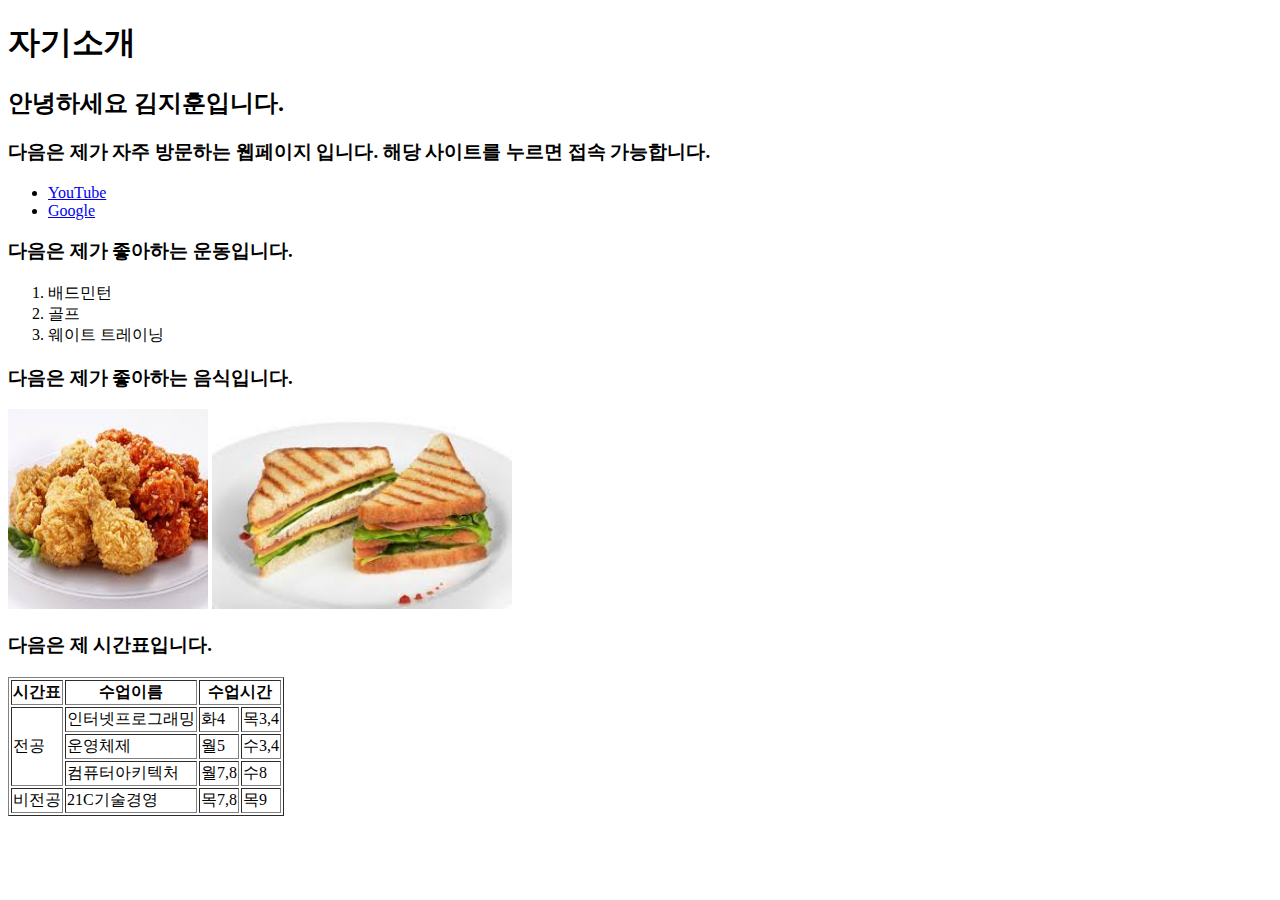
<file: LAB1/index.html>
<!DOCTYPE html>
<html>
    <head>
        <meta charset = "utf-8">
        <title>LAB1</title>
    </head>

    <body>
        <h1>자기소개</h1>
        <h2>안녕하세요 김지훈입니다.</h2>

        <h3>다음은 제가 자주 방문하는 웹페이지 입니다. 해당 사이트를 누르면 접속 가능합니다.</h3>

        <ul>
            <li><a href = "https://www.youtube.com">YouTube</a></li>
            <li><a href = "https://www.google.com">Google</a></li>
        </ul>
        
        <h3>다음은 제가 좋아하는 운동입니다.</h3>

        <ol>
            <li>배드민턴</li>
            <li>골프</li>
            <li>웨이트 트레이닝</li>
        </ol>

        <h3>다음은 제가 좋아하는 음식입니다.</h3>

        <p>
            <img src = "Chicken.jpg" alt = "치킨" width = "200" height = "200">
            <img src = "Sandwitch.jpg" alt = "샌드위치" width = "300" height = "200">
        </p>

        <h3>다음은 제 시간표입니다.</h3>

        <table border = "1">
            <thead>
                <tr>
                    <th>시간표</th>
                    <th>수업이름</th>
                    <th colspan = "2">수업시간</th>
                </tr>
            </thead>
            <tbody>
                <tr>
                    <td rowspan = "3">전공</td>
                    <td>인터넷프로그래밍</td>
                    <td>화4</td>
                    <td>목3,4</td>
                </tr>
                <tr>
                    <td>운영체제</td>
                    <td>월5</td>
                    <td>수3,4</td>
                </tr>
                <tr>
                    <td>컴퓨터아키텍처</td>
                    <td>월7,8</td>
                    <td>수8</td>
                </tr>                
                <tr>
                    <td>비전공</td>
                    <td>21C기술경영</td>
                    <td>목7,8</td>
                    <td>목9</td>
                </tr>
            </tbody>
        </table>


    </body>

</html>
</file>
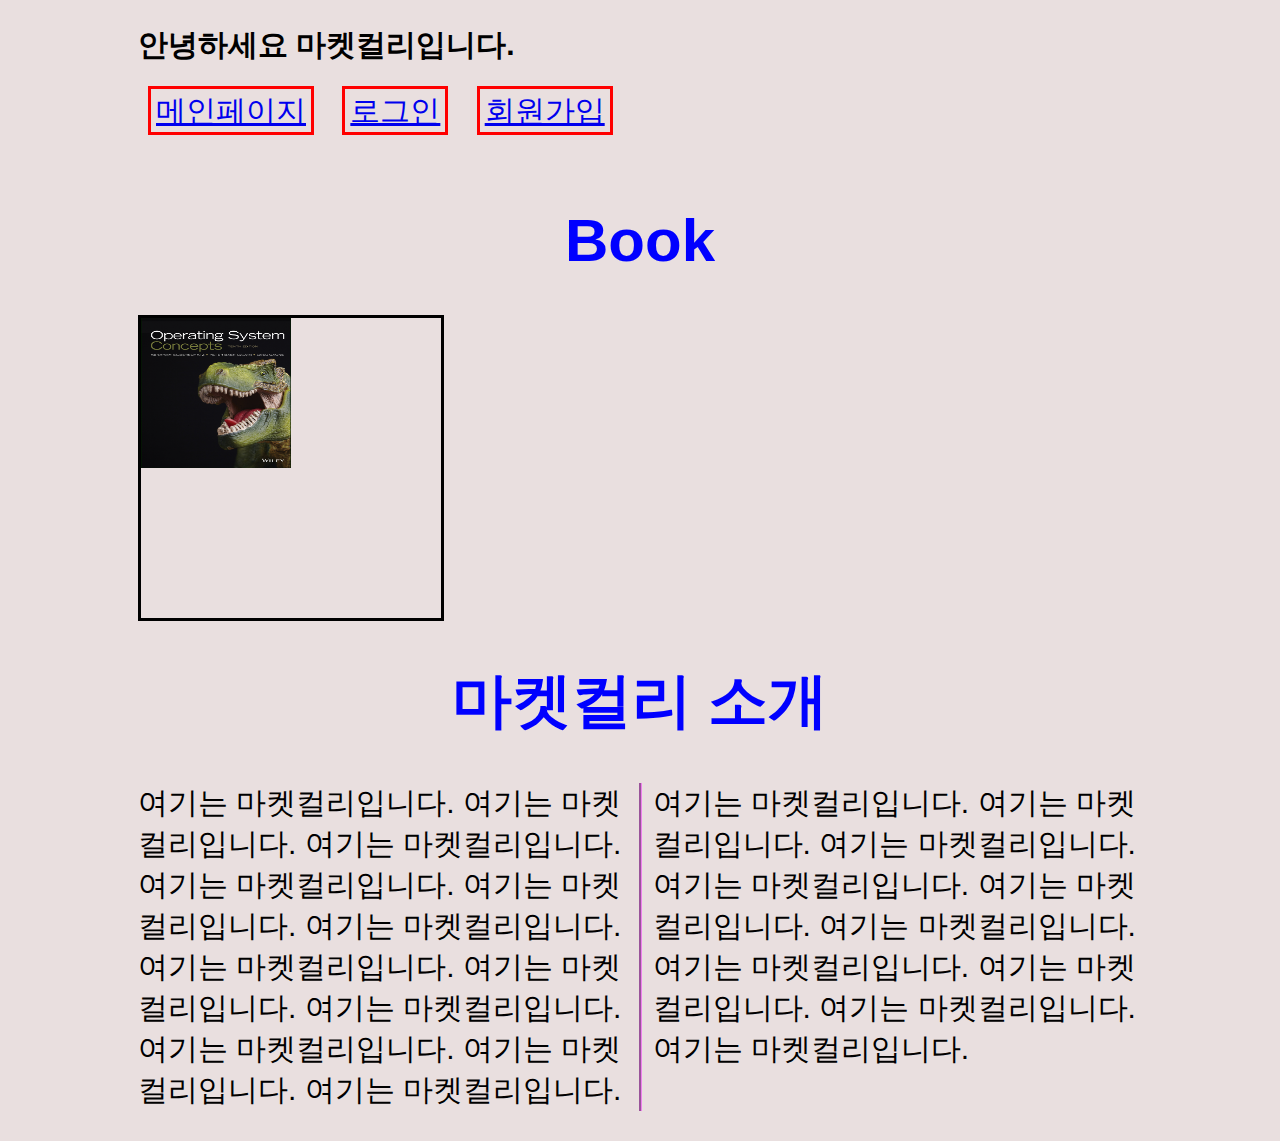
<file: LAB3/index.html>
<!DOCTYPE html>

<html>
    <head>
        <meta charset="utf-8">
        <title>LAB3 index</title>
        <link rel = "stylesheet" type = "text/css" href = "main.css">
    </head>

    <body>
        <h2>안녕하세요 마켓컬리입니다.</h2>
        <div class="a"><a href = "https://2013147539.github.io/HomeworkRepository/LAB3/index.html">메인페이지</a></div>
        <div class="a"><a href = "https://2013147539.github.io/HomeworkRepository/LAB3/login.html">로그인</a></div>
        <div class="a"><a href = "https://2013147539.github.io/HomeworkRepository/LAB3/signup.html">회원가입</a></div>
        <br>
        <br>
        <h1>Book</h1>
        <div class="b">
            <img src = "bookimage1.PNG" width = "150" height = "150" alt = "Operating System">
        </div>

        <h1>마켓컬리 소개</h1>
        <p class="a">
            여기는 마켓컬리입니다. 여기는 마켓컬리입니다. 여기는 마켓컬리입니다. 여기는 마켓컬리입니다. 여기는 마켓컬리입니다. 여기는 마켓컬리입니다. 여기는 마켓컬리입니다. 여기는 마켓컬리입니다. 여기는 마켓컬리입니다. 여기는 마켓컬리입니다. 여기는 마켓컬리입니다. 여기는 마켓컬리입니다. 여기는 마켓컬리입니다. 여기는 마켓컬리입니다. 여기는 마켓컬리입니다. 여기는 마켓컬리입니다. 여기는 마켓컬리입니다. 여기는 마켓컬리입니다. 여기는 마켓컬리입니다. 여기는 마켓컬리입니다. 여기는 마켓컬리입니다. 여기는 마켓컬리입니다.
        </p>
    </body>
</html>
</file>
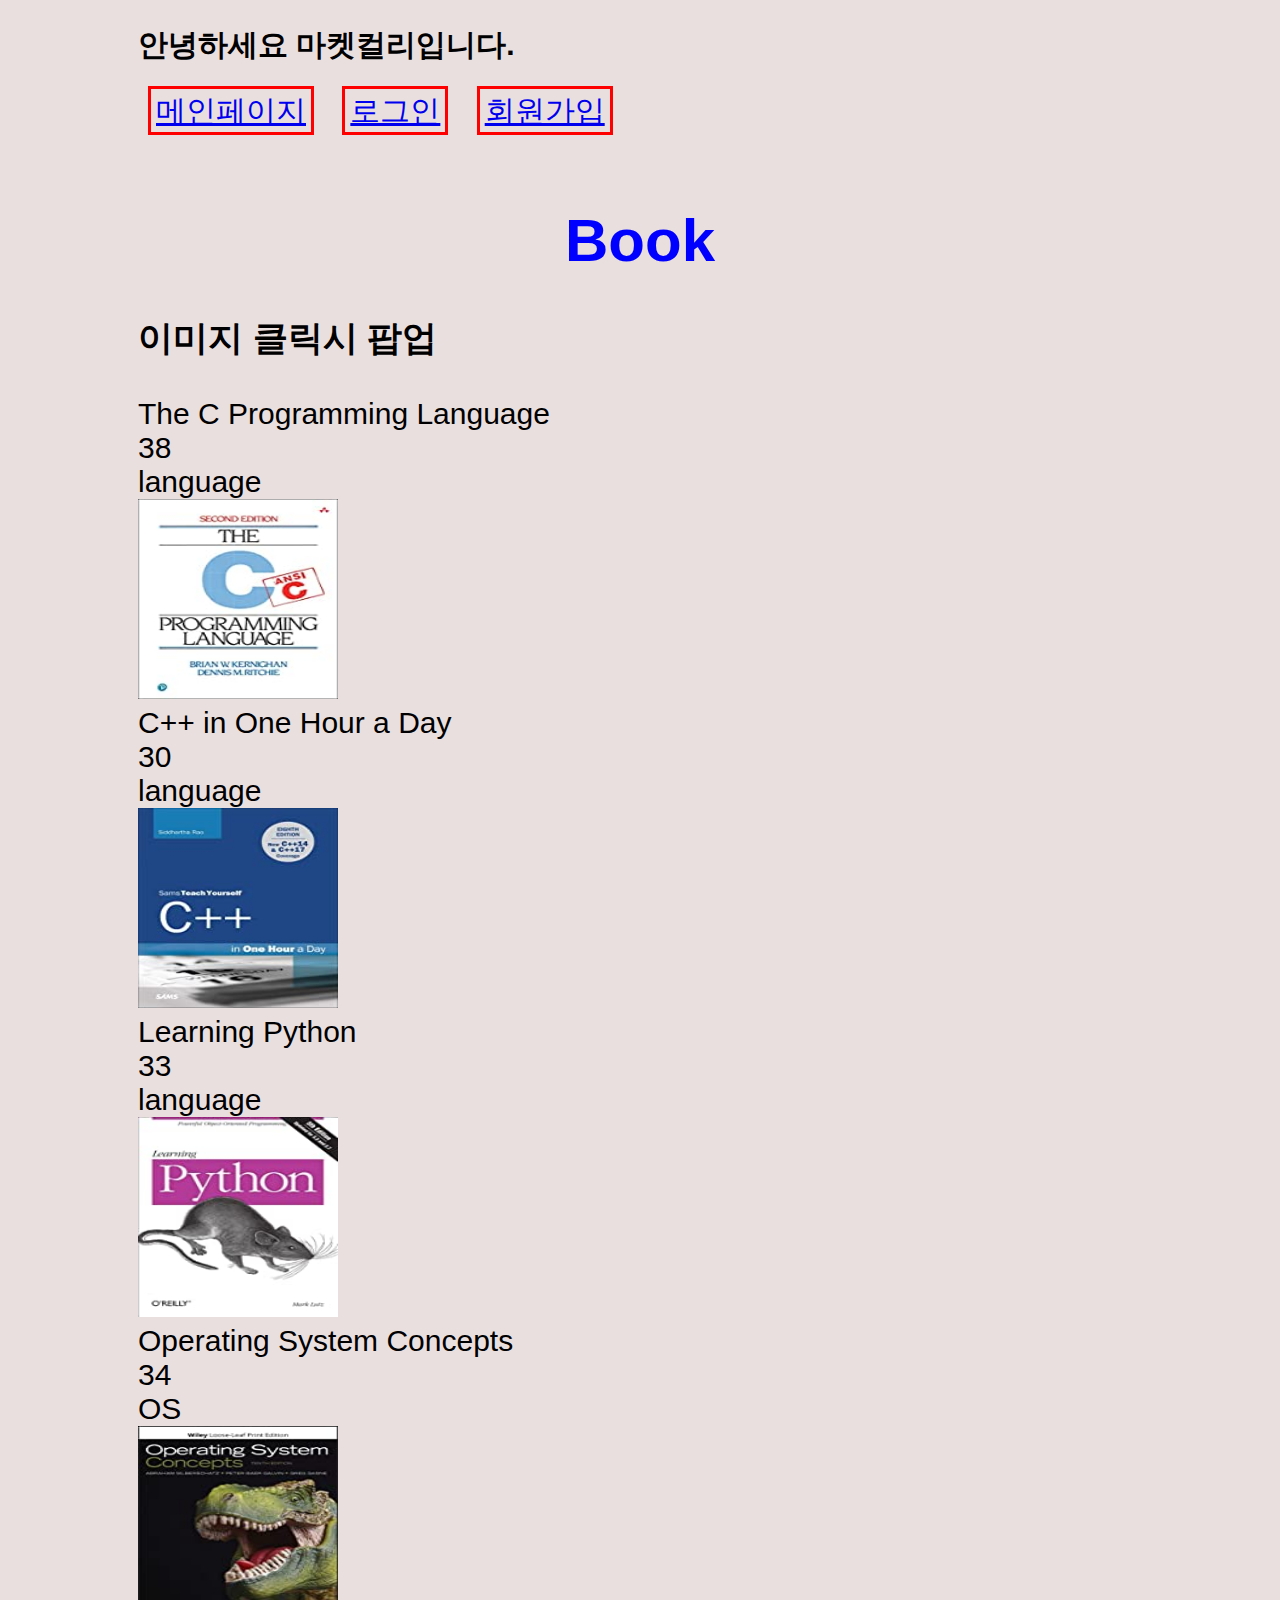
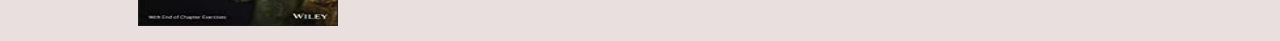
<file: LAB4/index.html>
<!DOCTYPE html>

<html>
    <head>
        <meta charset="utf-8">
        <title>LAB4 main page</title>
        <link rel = "stylesheet" type = "text/css" href = "main.css">
        <script>
            var i = 0;
            var k = 0;
            fetch("https://2013147539.github.io/HomeworkRepository/LAB4/product.json")
            .then(response => {
                return response.json()
            })
            .then(data => {
                console.log(data);
                for (i = 0 ; i < 4 ; i++) {
                    load(data[i]);
                }
                var interval = setInterval(function () {
                    if(window.innerHeight + window.scrollY >= document.body.offsetHeight) {
                        load(data[i]);
                        i++;
                    }
                    if(i>=10) { clearInterval(interval); }
                }, 1000)
/*
                for (var i in data) {
                    load(data[i]);
                }
*/
            })         
            .catch(error => console.log("fetch error"));


            
            var j = 0;
            function load(product) {


                const name = document.createElement("div");
                const price = document.createElement("div");
                const image = document.createElement("img");
                const type = document.createElement("div");
                name.textContent = product.name;
                price.textContent = product.price;
                type.textContent = product.type;
                image.src = product.image;
                image.width = 200;
                image.height = 200;
                image.alt = product.name;
                image.addEventListener("click", () => {
                    alert("책의 이름은 " + product.name + " 이고\n" + "책의 종류는 " + product.type + " 입니다.\n" + "가격은 " + product.price + "$ 입니다.");
                })
                

                var products = document.createElement("div");



                document.body.appendChild(products);
                products.id = "id"+j++;


                products.appendChild(name);
                products.appendChild(price);
                products.appendChild(type);
                products.appendChild(image); 
            

                /*
                document.body.appendChild(products);
                products.id = "id"+j++;



                products.appendChild(name);
                products.appendChild(price);
                products.appendChild(type);

                products.appendChild(image); 
                */
            }





        </script>
    </head>

    <body>
        <h2>안녕하세요 마켓컬리입니다.</h2>
        <div class="a"><a href = "https://2013147539.github.io/HomeworkRepository/LAB4/index.html">메인페이지</a></div>
        <div class="a"><a href = "https://2013147539.github.io/HomeworkRepository/LAB4/login.html">로그인</a></div>
        <div class="a"><a href = "https://2013147539.github.io/HomeworkRepository/LAB4/signup.html">회원가입</a></div>
        <br>
        <br>
        <h1>Book</h1>
        <h3>이미지 클릭시 팝업</h3>

    </body>
</html>
</file>
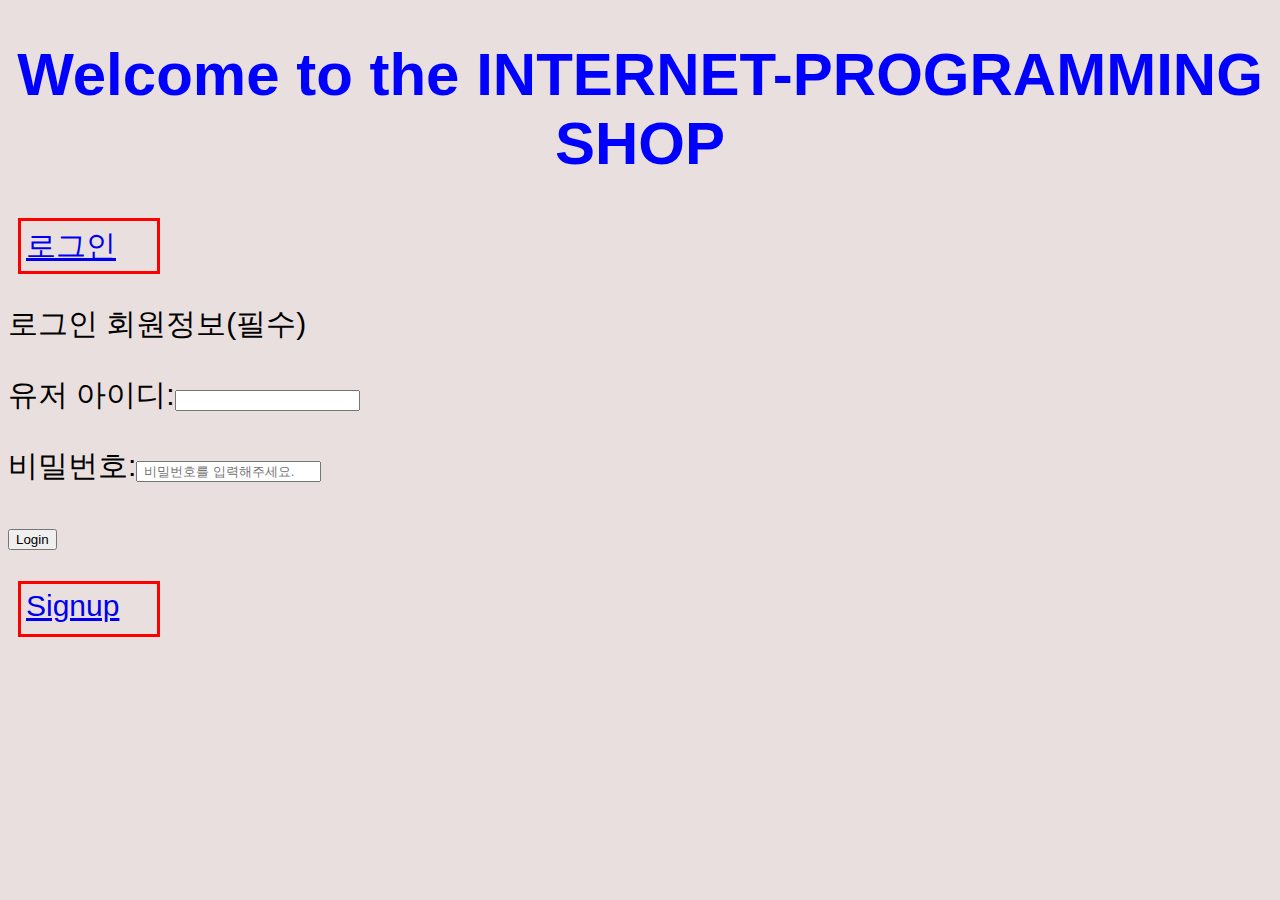
<file: LAB2/login.html>
<!DOCTYPE html>

<html>
    <head>
        <meta charset="utf-8">
        <title>LAB2 login</title>
        <link rel = "stylesheet" type = "text/css" href = "main.css">
    </head>
    <body>
        <h1>Welcome to the INTERNET-PROGRAMMING SHOP</h1>
        <div><a href = "https://2013147539.github.io/HomeworkRepository/LAB2/login.html">로그인</a></div>
        <p>로그인 회원정보(필수)</p>
        <form>
            <p>
                <label>유저 아이디:<input name = "user id" type = "text" autocomplete = "on" /></label>
            </p>
            <p>
                <label>비밀번호:<input name = "user password" type = "password" placeholder = " 비밀번호를 입력해주세요." /></label>
            </p>
            <p>
                <input type = "submit" value = "Login" />
                <div><a href = "https://2013147539.github.io/HomeworkRepository/LAB2/signup.html">Signup</a></div>
            </p>
        </form>
    </body>
</html>
</file>
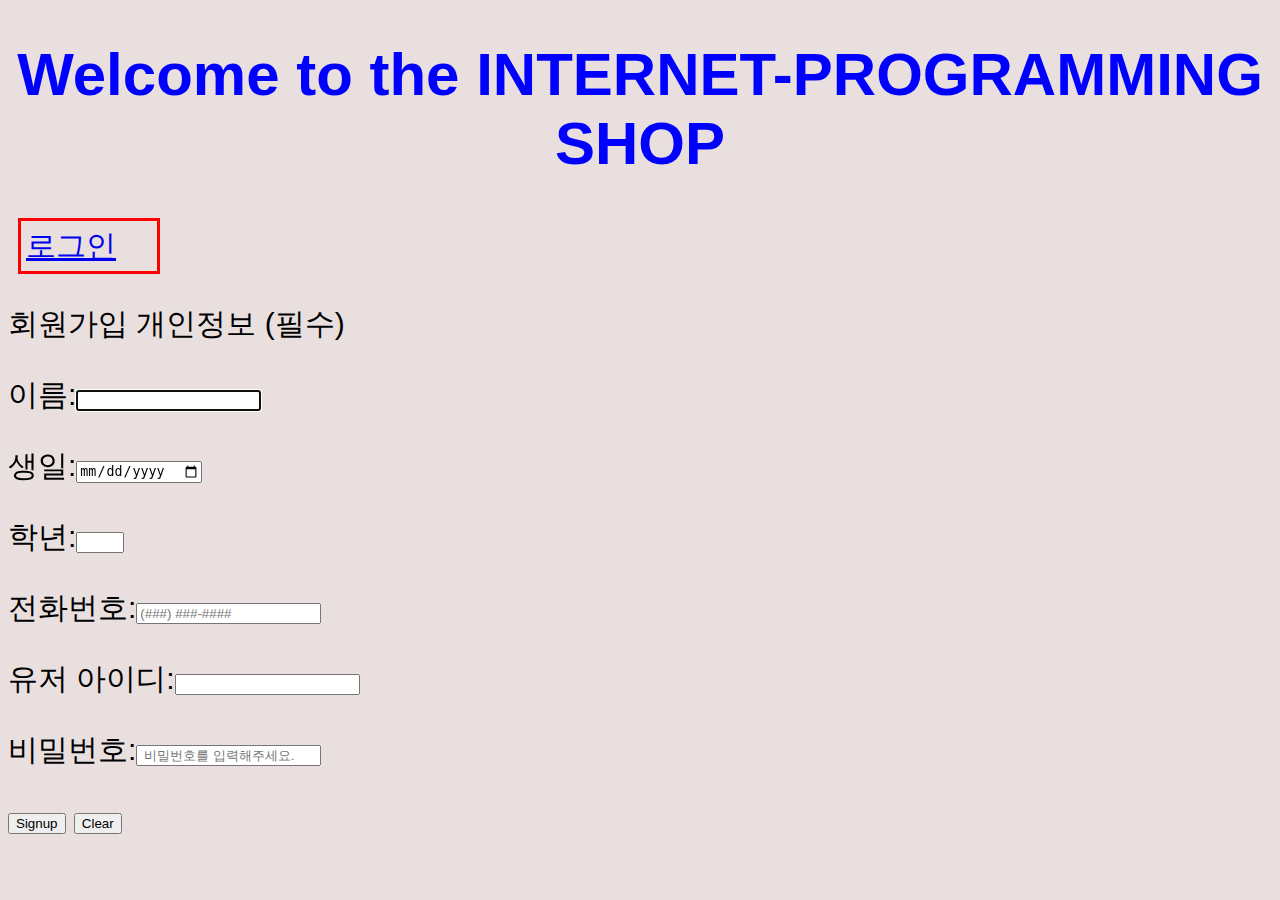
<file: LAB2/signup.html>
<!DOCTYPE html>

<html>
    <head>
        <meta charset="utf-8">
        <title>LAB2 signup</title>
        <link rel = "stylesheet" type = "text/css" href = "main.css">
    </head>
    <body>
        <h1>Welcome to the INTERNET-PROGRAMMING SHOP</h1>
        <div><a href = "https://2013147539.github.io/HomeworkRepository/LAB2/login.html">로그인</a></div>

        <p>회원가입 개인정보 (필수)</p>
        <form>
            <p>
                <label>이름:<input name = "user name" type = "text" autofocus /></label>
            </p>
            <p>
                <label>생일:<input name = "birthday" type = "date" /></label>
            </p>
            <p>
                <label>학년:<input name = "grade" type = "number" min = "1" max = "8" step = "1" required/></label>
            </p>
            <p>
                <label>전화번호:<input name = "phone number" type = "tel" placeholder = "(###) ###-####"
                    pattern = "\(\d{3}\) +\d{3}-\d{4}" /></label>
            </p>
            <p>
                <label>유저 아이디:<input name = "user id" type = "text" autocomplete = "on" /></label>
            </p>
            <p>
                <label>비밀번호:<input name = "user password" type = "password" placeholder = " 비밀번호를 입력해주세요." /></label>
            </p>
            <p>
                <input type = "submit" value = "Signup" />
                <input type = "reset" value = "Clear" />
            </p>
        </form>
    </body>
</html>
</file>
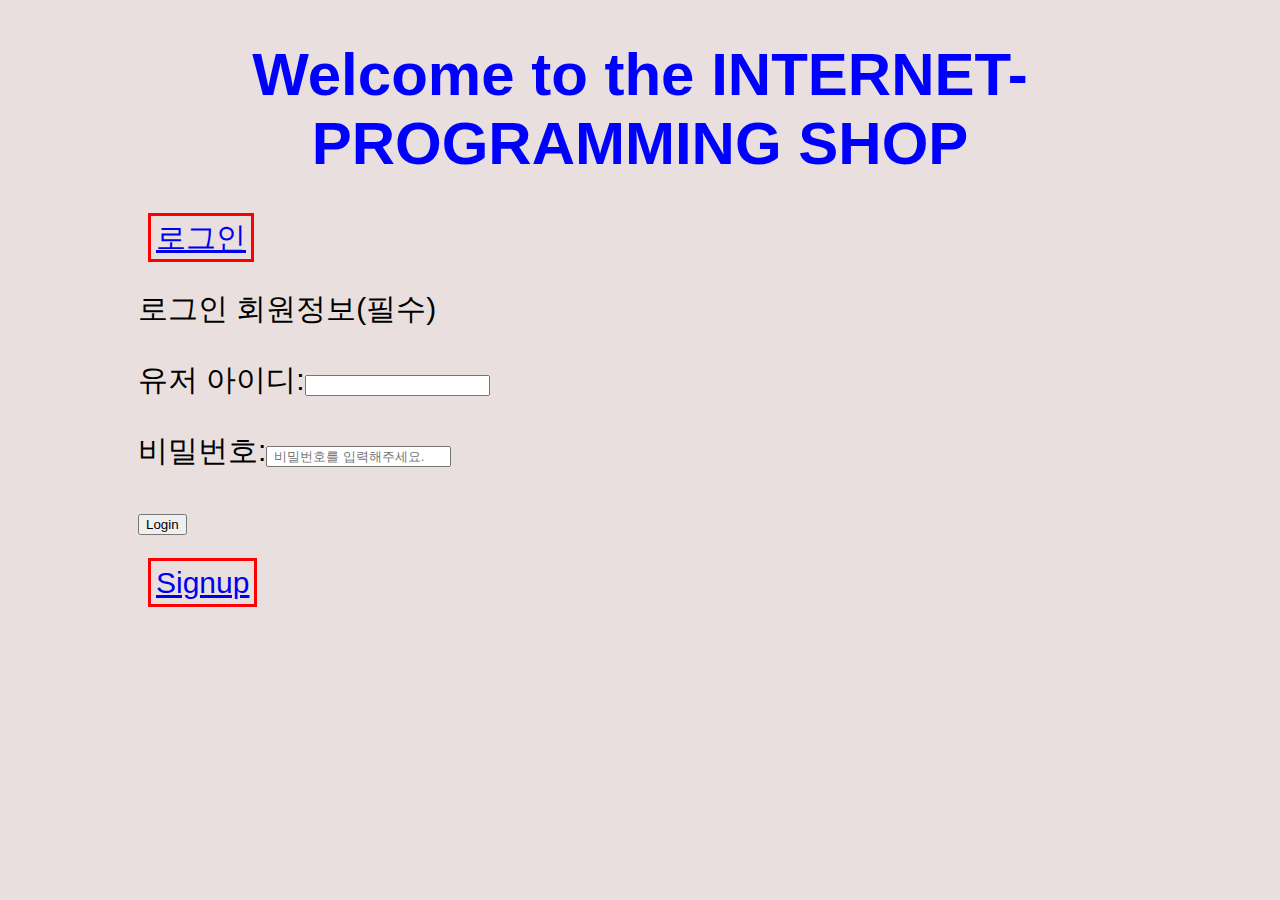
<file: LAB3/login.html>
<!DOCTYPE html>

<html>
    <head>
        <meta charset="utf-8">
        <title>LAB2 login</title>
        <link rel = "stylesheet" type = "text/css" href = "main.css">
    </head>
    <body>
        <h1>Welcome to the INTERNET-PROGRAMMING SHOP</h1>
        <div class="a"><a href = "https://2013147539.github.io/HomeworkRepository/LAB3/login.html">로그인</a></div>
        <p>로그인 회원정보(필수)</p>
        <form>
            <p>
                <label>유저 아이디:<input name = "user id" type = "text" autocomplete = "on" /></label>
            </p>
            <p>
                <label>비밀번호:<input name = "user password" type = "password" placeholder = " 비밀번호를 입력해주세요." /></label>
            </p>
            <p>
                <input type = "submit" value = "Login" />
                <div class ="a"><a href = "https://2013147539.github.io/HomeworkRepository/LAB3/signup.html">Signup</a></div>
            </p>
        </form>
    </body>
</html>
</file>
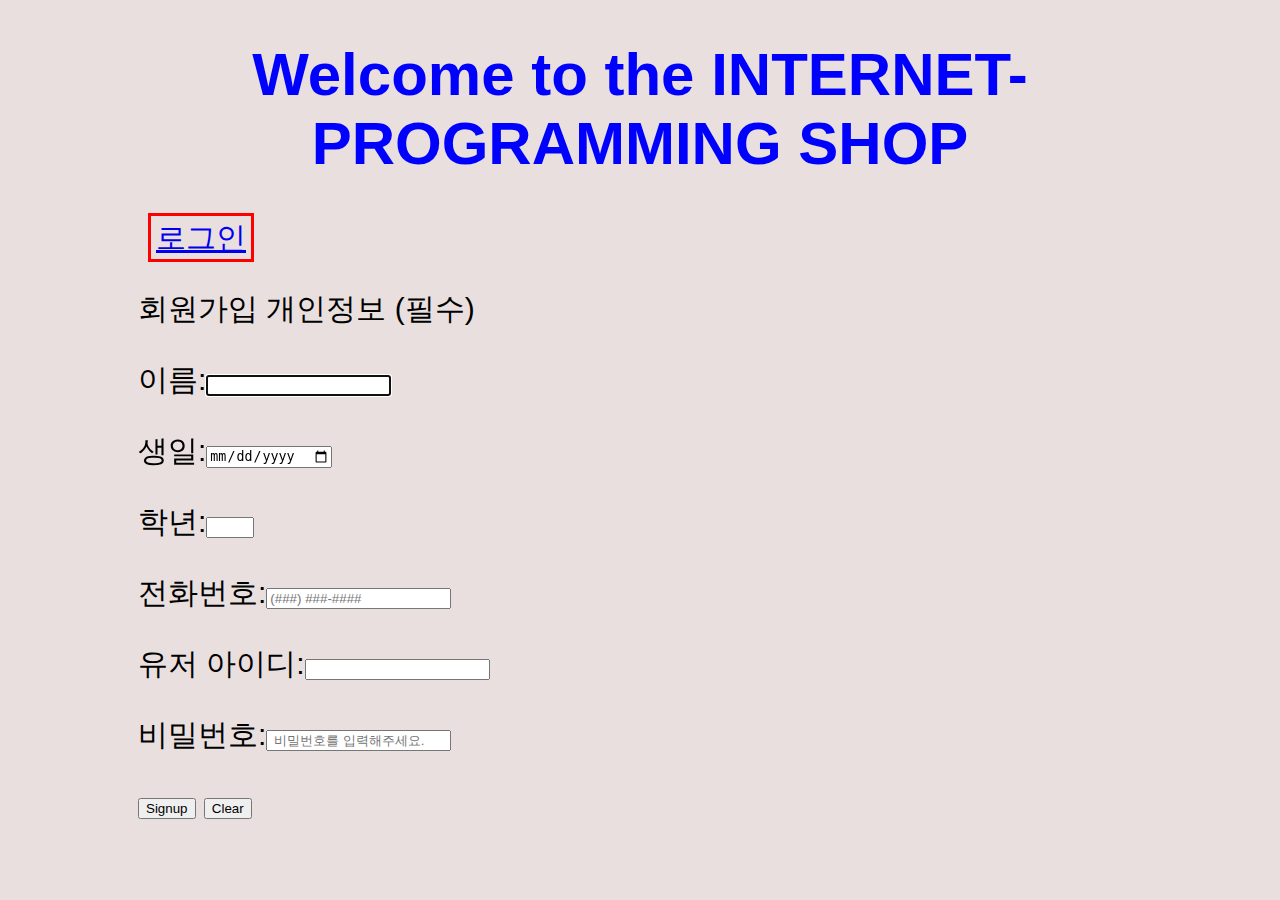
<file: LAB3/signup.html>
<!DOCTYPE html>

<html>
    <head>
        <meta charset="utf-8">
        <title>LAB2 signup</title>
        <link rel = "stylesheet" type = "text/css" href = "main.css">
    </head>
    <body>
        <h1>Welcome to the INTERNET-PROGRAMMING SHOP</h1>
        <div class="a"><a href = "https://2013147539.github.io/HomeworkRepository/LAB3/login.html">로그인</a></div>

        <p>회원가입 개인정보 (필수)</p>
        <form>
            <p>
                <label>이름:<input name = "user name" type = "text" autofocus /></label>
            </p>
            <p>
                <label>생일:<input name = "birthday" type = "date" /></label>
            </p>
            <p>
                <label>학년:<input name = "grade" type = "number" min = "1" max = "8" step = "1" required/></label>
            </p>
            <p>
                <label>전화번호:<input name = "phone number" type = "tel" placeholder = "(###) ###-####"
                    pattern = "\(\d{3}\) +\d{3}-\d{4}" /></label>
            </p>
            <p>
                <label>유저 아이디:<input name = "user id" type = "text" autocomplete = "on" /></label>
            </p>
            <p>
                <label>비밀번호:<input name = "user password" type = "password" placeholder = " 비밀번호를 입력해주세요." /></label>
            </p>
            <p>
                <input type = "submit" value = "Signup" />
                <input type = "reset" value = "Clear" />
            </p>
        </form>
    </body>
</html>
</file>
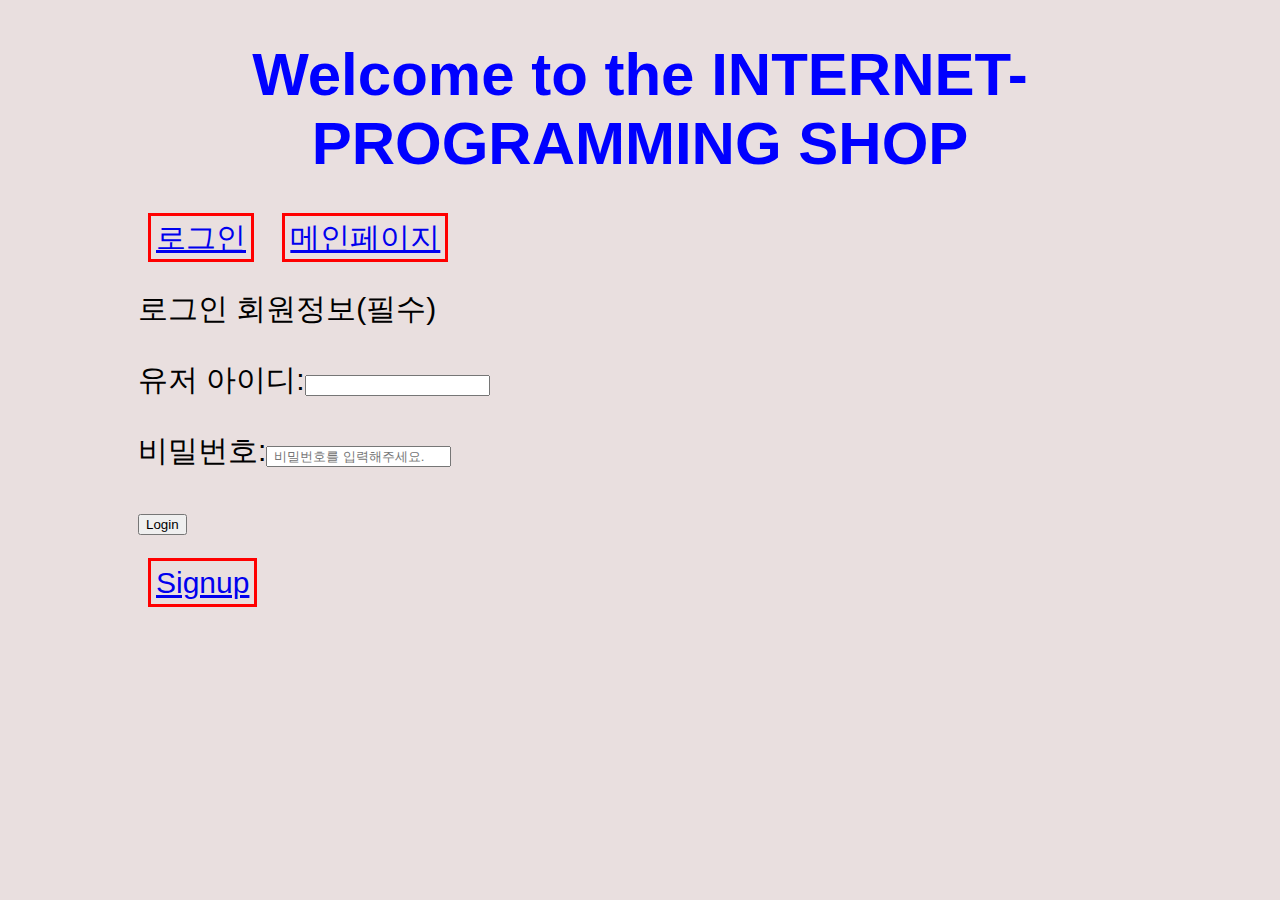
<file: LAB4/login.html>
<!DOCTYPE html>

<html>
    <head>
        <meta charset="utf-8">
        <title>LAB4 login</title>
        <link rel = "stylesheet" type = "text/css" href = "main.css">
    </head>
    <body>
        <h1>Welcome to the INTERNET-PROGRAMMING SHOP</h1>
        <div class="a"><a href = "https://2013147539.github.io/HomeworkRepository/LAB4/login.html">로그인</a></div>
        <div class="a"><a href = "https://2013147539.github.io/HomeworkRepository/LAB4/index.html">메인페이지</a></div>
        <p>로그인 회원정보(필수)</p>
        <form>
            <p>
                <label>유저 아이디:<input name = "user id" type = "text" autocomplete = "on" /></label>
            </p>
            <p>
                <label>비밀번호:<input name = "user password" type = "password" placeholder = " 비밀번호를 입력해주세요." /></label>
            </p>
            <p>
                <input type = "submit" value = "Login" />
                <div class ="a"><a href = "https://2013147539.github.io/HomeworkRepository/LAB4/signup.html">Signup</a></div>
            </p>
        </form>
    </body>
</html>
</file>
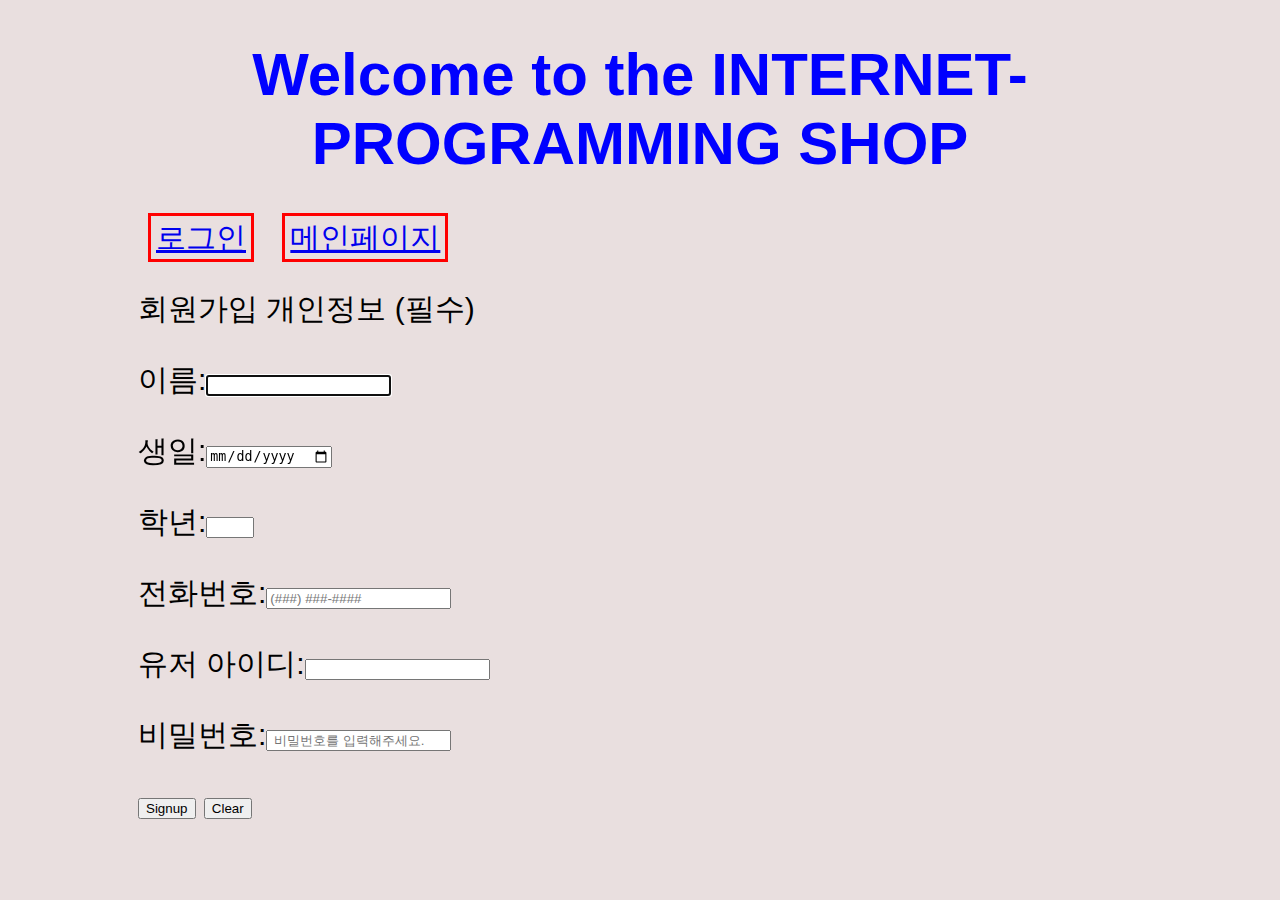
<file: LAB4/signup.html>
<!DOCTYPE html>

<html>
    <head>
        <meta charset="utf-8">
        <title>LAB4 signup</title>
        <link rel = "stylesheet" type = "text/css" href = "main.css">
    </head>
    <body>
        <h1>Welcome to the INTERNET-PROGRAMMING SHOP</h1>
        <div class="a"><a href = "https://2013147539.github.io/HomeworkRepository/LAB4/login.html">로그인</a></div>
        <div class='a'><a href = "https://2013147539.github.io/HomeworkRepository/LAB4/index.html">메인페이지</a></div>
        <p>회원가입 개인정보 (필수)</p>
        <form>
            <p>
                <label>이름:<input name = "user name" type = "text" autofocus /></label>
            </p>
            <p>
                <label>생일:<input name = "birthday" type = "date" /></label>
            </p>
            <p>
                <label>학년:<input name = "grade" type = "number" min = "1" max = "8" step = "1" required/></label>
            </p>
            <p>
                <label>전화번호:<input name = "phone number" type = "tel" placeholder = "(###) ###-####"
                    pattern = "\(\d{3}\) +\d{3}-\d{4}" /></label>
            </p>
            <p>
                <label>유저 아이디:<input name = "user id" type = "text" autocomplete = "on" /></label>
            </p>
            <p>
                <label>비밀번호:<input name = "user password" type = "password" placeholder = " 비밀번호를 입력해주세요." /></label>
            </p>
            <p>
                <input type = "submit" value = "Signup" />
                <input type = "reset" value = "Clear" />
            </p>
        </form>
    </body>
</html>
</file>
<file: LAB3/main.css>
html    { width: 1020px;
          margin: 0 auto;
        }
body    { background-color: rgb(233, 223, 223);
          font-family: Arial, Helvetica, sans-serif;
          font-size: 30px; }

h1      { text-align: center;
          color: blue; }

h2      {
    font-size : 30px;
    position: relative;
    animation-name: headerAnimation;
    animation-duration: 2s;
    animation-delay: 0s;
    animation-iteration-count: 1;
    animation-timing-function: linear;
    animation-direction: alternate;
}

@keyframes headerAnimation { 
    0% { left: 1020px;}
    25% { left: 765px;}
    50% { left: 510px;}
    75% { left: 255px;}
    100% { left: 0px;}
}

div.a     { margin: 10px 10px 10px 10px;
          padding: 5px;
          border: 3px solid red;
          width: 10%;
          height: 40px;
          display: inline; 
        }

div.b   {
    width: 300px;
    height: 300px;
    border: 3px solid black;
}
img     {
    transition: transform 2s;
}

img:hover {
    transform-origin: 0 0;
    transform: scale(2,2);
}

p.a {
    column-count: 2;
    column-gap: 25px;
    column-rule-width: 3px;
    column-rule-style: outset;
    column-rule-color: violet;
}
</file>
<file: LAB4/main.css>
html    { width: 1020px;
          margin: 0 auto;
        }
body    { background-color: rgb(233, 223, 223);
          font-family: Arial, Helvetica, sans-serif;
          font-size: 30px; }

h1      { text-align: center;
          color: blue; }

h2      {
    font-size : 30px;
    position: relative;
    animation-name: headerAnimation;
    animation-duration: 2s;
    animation-delay: 0s;
    animation-iteration-count: 1;
    animation-timing-function: linear;
    animation-direction: alternate;
}

@keyframes headerAnimation { 
    0% { left: 1020px;}
    25% { left: 765px;}
    50% { left: 510px;}
    75% { left: 255px;}
    100% { left: 0px;}
}

div.a     { margin: 10px 10px 10px 10px;
          padding: 5px;
          border: 3px solid red;
          width: 10%;
          height: 40px;
          display: inline; 
        }

div.b   {
    width: 300px;
    height: 300px;
    border: 3px solid black;
}
img     {
    transition: transform 2s;
}
/*
img:hover {
    transform-origin: 0 0;
    transform: scale(2,2);
}
*/
p.a {
    column-count: 2;
    column-gap: 25px;
    column-rule-width: 3px;
    column-rule-style: outset;
    column-rule-color: violet;
}
</file>
<file: LAB2/main.css>
body    { background-color: rgb(233, 223, 223);
          font-family: Arial, Helvetica, sans-serif;
          font-size: 30px; }
h1      { text-align: center;
          color: blue; }
div     { margin: 10px 10px 10px 10px;
          padding: 5px;
          border: 3px solid red;
          width: 10%;
          height: 40px; }
</file>
